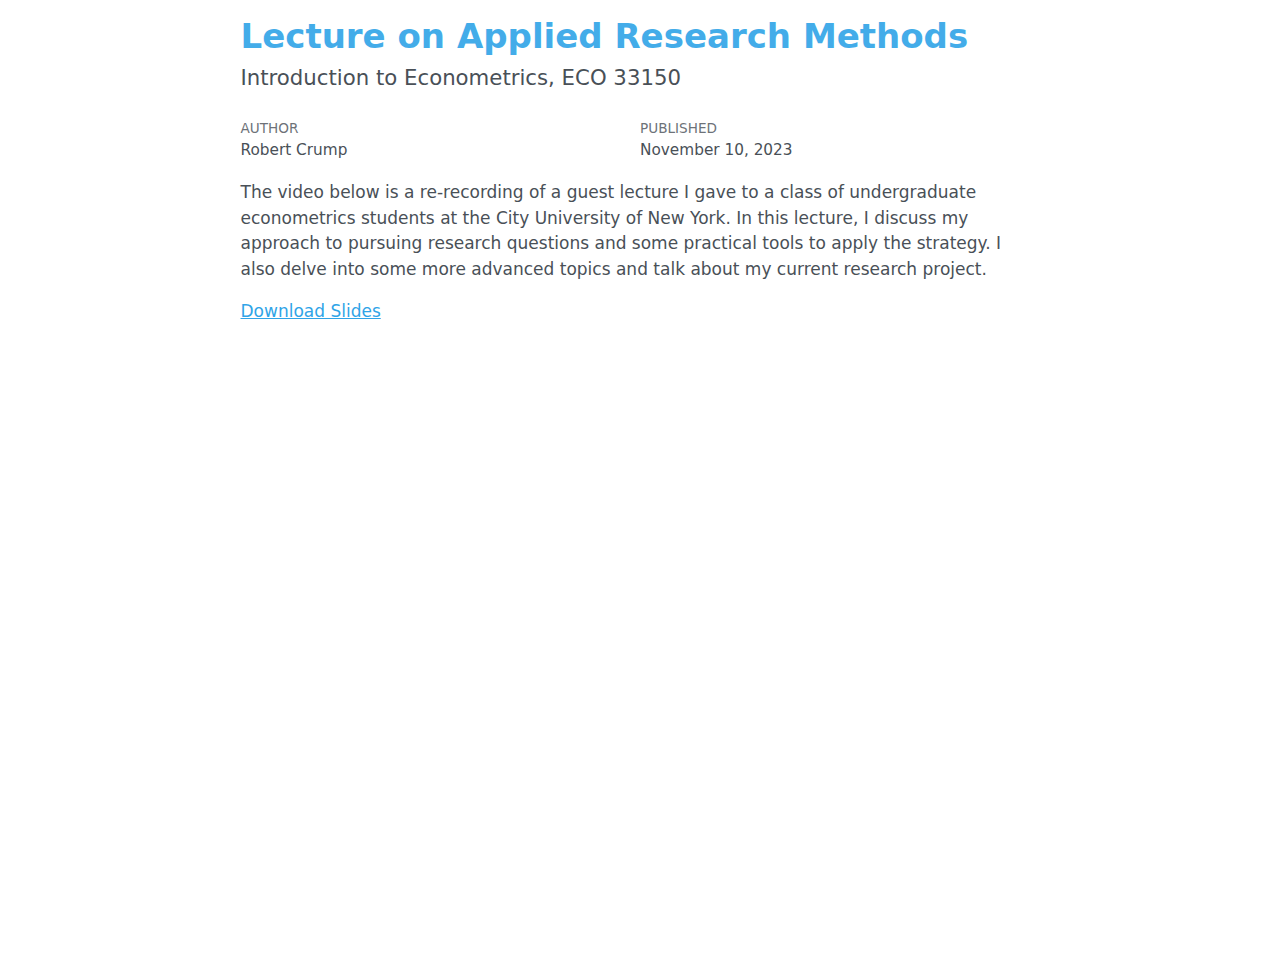
<file: pages/guest_lecture.html>
<!DOCTYPE html>
<html xmlns="http://www.w3.org/1999/xhtml" lang="en" xml:lang="en"><head>

<meta charset="utf-8">
<meta name="generator" content="quarto-1.3.340">

<meta name="viewport" content="width=device-width, initial-scale=1.0, user-scalable=yes">

<meta name="author" content="Robert Crump">
<meta name="dcterms.date" content="2023-11-10">

<title>Lecture on Applied Research Methods</title>
<style>
code{white-space: pre-wrap;}
span.smallcaps{font-variant: small-caps;}
div.columns{display: flex; gap: min(4vw, 1.5em);}
div.column{flex: auto; overflow-x: auto;}
div.hanging-indent{margin-left: 1.5em; text-indent: -1.5em;}
ul.task-list{list-style: none;}
ul.task-list li input[type="checkbox"] {
  width: 0.8em;
  margin: 0 0.8em 0.2em -1em; /* quarto-specific, see https://github.com/quarto-dev/quarto-cli/issues/4556 */ 
  vertical-align: middle;
}
</style>


<script src="guest_lecture_files/libs/clipboard/clipboard.min.js"></script>
<script src="guest_lecture_files/libs/quarto-html/quarto.js"></script>
<script src="guest_lecture_files/libs/quarto-html/popper.min.js"></script>
<script src="guest_lecture_files/libs/quarto-html/tippy.umd.min.js"></script>
<script src="guest_lecture_files/libs/quarto-html/anchor.min.js"></script>
<link href="guest_lecture_files/libs/quarto-html/tippy.css" rel="stylesheet">
<link href="guest_lecture_files/libs/quarto-html/quarto-syntax-highlighting.css" rel="stylesheet" id="quarto-text-highlighting-styles">
<script src="guest_lecture_files/libs/bootstrap/bootstrap.min.js"></script>
<link href="guest_lecture_files/libs/bootstrap/bootstrap-icons.css" rel="stylesheet">
<link href="guest_lecture_files/libs/bootstrap/bootstrap.min.css" rel="stylesheet" id="quarto-bootstrap" data-mode="light">


</head>

<body class="fullcontent">

<div id="quarto-content" class="page-columns page-rows-contents page-layout-article">

<main class="content" id="quarto-document-content">

<header id="title-block-header" class="quarto-title-block default">
<div class="quarto-title">
<h1 class="title">Lecture on Applied Research Methods</h1>
<p class="subtitle lead">Introduction to Econometrics, ECO 33150</p>
</div>



<div class="quarto-title-meta">

    <div>
    <div class="quarto-title-meta-heading">Author</div>
    <div class="quarto-title-meta-contents">
             <p>Robert Crump </p>
          </div>
  </div>
    
    <div>
    <div class="quarto-title-meta-heading">Published</div>
    <div class="quarto-title-meta-contents">
      <p class="date">November 10, 2023</p>
    </div>
  </div>
  
    
  </div>
  

</header>

<p>The video below is a re-recording of a guest lecture I gave to a class of undergraduate econometrics students at the City University of New York. In this lecture, I discuss my approach to pursuing research questions and some practical tools to apply the strategy. I also delve into some more advanced topics and talk about my current research project.</p>
<p><a href="https://rwrcrump.co/docs/Applied%20Research%20Methods.pdf">Download Slides</a></p>
<div class="quarto-video"><iframe data-external="1" src="https://www.youtube.com/embed/do1ixwa6Q6E" width="800" height="500" title="" frameborder="0" allow="accelerometer; autoplay; clipboard-write; encrypted-media; gyroscope; picture-in-picture" allowfullscreen=""></iframe></div>

</main>
<!-- /main column -->
<script id="quarto-html-after-body" type="application/javascript">
window.document.addEventListener("DOMContentLoaded", function (event) {
  const toggleBodyColorMode = (bsSheetEl) => {
    const mode = bsSheetEl.getAttribute("data-mode");
    const bodyEl = window.document.querySelector("body");
    if (mode === "dark") {
      bodyEl.classList.add("quarto-dark");
      bodyEl.classList.remove("quarto-light");
    } else {
      bodyEl.classList.add("quarto-light");
      bodyEl.classList.remove("quarto-dark");
    }
  }
  const toggleBodyColorPrimary = () => {
    const bsSheetEl = window.document.querySelector("link#quarto-bootstrap");
    if (bsSheetEl) {
      toggleBodyColorMode(bsSheetEl);
    }
  }
  toggleBodyColorPrimary();  
  const icon = "";
  const anchorJS = new window.AnchorJS();
  anchorJS.options = {
    placement: 'right',
    icon: icon
  };
  anchorJS.add('.anchored');
  const isCodeAnnotation = (el) => {
    for (const clz of el.classList) {
      if (clz.startsWith('code-annotation-')) {                     
        return true;
      }
    }
    return false;
  }
  const clipboard = new window.ClipboardJS('.code-copy-button', {
    text: function(trigger) {
      const codeEl = trigger.previousElementSibling.cloneNode(true);
      for (const childEl of codeEl.children) {
        if (isCodeAnnotation(childEl)) {
          childEl.remove();
        }
      }
      return codeEl.innerText;
    }
  });
  clipboard.on('success', function(e) {
    // button target
    const button = e.trigger;
    // don't keep focus
    button.blur();
    // flash "checked"
    button.classList.add('code-copy-button-checked');
    var currentTitle = button.getAttribute("title");
    button.setAttribute("title", "Copied!");
    let tooltip;
    if (window.bootstrap) {
      button.setAttribute("data-bs-toggle", "tooltip");
      button.setAttribute("data-bs-placement", "left");
      button.setAttribute("data-bs-title", "Copied!");
      tooltip = new bootstrap.Tooltip(button, 
        { trigger: "manual", 
          customClass: "code-copy-button-tooltip",
          offset: [0, -8]});
      tooltip.show();    
    }
    setTimeout(function() {
      if (tooltip) {
        tooltip.hide();
        button.removeAttribute("data-bs-title");
        button.removeAttribute("data-bs-toggle");
        button.removeAttribute("data-bs-placement");
      }
      button.setAttribute("title", currentTitle);
      button.classList.remove('code-copy-button-checked');
    }, 1000);
    // clear code selection
    e.clearSelection();
  });
  function tippyHover(el, contentFn) {
    const config = {
      allowHTML: true,
      content: contentFn,
      maxWidth: 500,
      delay: 100,
      arrow: false,
      appendTo: function(el) {
          return el.parentElement;
      },
      interactive: true,
      interactiveBorder: 10,
      theme: 'quarto',
      placement: 'bottom-start'
    };
    window.tippy(el, config); 
  }
  const noterefs = window.document.querySelectorAll('a[role="doc-noteref"]');
  for (var i=0; i<noterefs.length; i++) {
    const ref = noterefs[i];
    tippyHover(ref, function() {
      // use id or data attribute instead here
      let href = ref.getAttribute('data-footnote-href') || ref.getAttribute('href');
      try { href = new URL(href).hash; } catch {}
      const id = href.replace(/^#\/?/, "");
      const note = window.document.getElementById(id);
      return note.innerHTML;
    });
  }
      let selectedAnnoteEl;
      const selectorForAnnotation = ( cell, annotation) => {
        let cellAttr = 'data-code-cell="' + cell + '"';
        let lineAttr = 'data-code-annotation="' +  annotation + '"';
        const selector = 'span[' + cellAttr + '][' + lineAttr + ']';
        return selector;
      }
      const selectCodeLines = (annoteEl) => {
        const doc = window.document;
        const targetCell = annoteEl.getAttribute("data-target-cell");
        const targetAnnotation = annoteEl.getAttribute("data-target-annotation");
        const annoteSpan = window.document.querySelector(selectorForAnnotation(targetCell, targetAnnotation));
        const lines = annoteSpan.getAttribute("data-code-lines").split(",");
        const lineIds = lines.map((line) => {
          return targetCell + "-" + line;
        })
        let top = null;
        let height = null;
        let parent = null;
        if (lineIds.length > 0) {
            //compute the position of the single el (top and bottom and make a div)
            const el = window.document.getElementById(lineIds[0]);
            top = el.offsetTop;
            height = el.offsetHeight;
            parent = el.parentElement.parentElement;
          if (lineIds.length > 1) {
            const lastEl = window.document.getElementById(lineIds[lineIds.length - 1]);
            const bottom = lastEl.offsetTop + lastEl.offsetHeight;
            height = bottom - top;
          }
          if (top !== null && height !== null && parent !== null) {
            // cook up a div (if necessary) and position it 
            let div = window.document.getElementById("code-annotation-line-highlight");
            if (div === null) {
              div = window.document.createElement("div");
              div.setAttribute("id", "code-annotation-line-highlight");
              div.style.position = 'absolute';
              parent.appendChild(div);
            }
            div.style.top = top - 2 + "px";
            div.style.height = height + 4 + "px";
            let gutterDiv = window.document.getElementById("code-annotation-line-highlight-gutter");
            if (gutterDiv === null) {
              gutterDiv = window.document.createElement("div");
              gutterDiv.setAttribute("id", "code-annotation-line-highlight-gutter");
              gutterDiv.style.position = 'absolute';
              const codeCell = window.document.getElementById(targetCell);
              const gutter = codeCell.querySelector('.code-annotation-gutter');
              gutter.appendChild(gutterDiv);
            }
            gutterDiv.style.top = top - 2 + "px";
            gutterDiv.style.height = height + 4 + "px";
          }
          selectedAnnoteEl = annoteEl;
        }
      };
      const unselectCodeLines = () => {
        const elementsIds = ["code-annotation-line-highlight", "code-annotation-line-highlight-gutter"];
        elementsIds.forEach((elId) => {
          const div = window.document.getElementById(elId);
          if (div) {
            div.remove();
          }
        });
        selectedAnnoteEl = undefined;
      };
      // Attach click handler to the DT
      const annoteDls = window.document.querySelectorAll('dt[data-target-cell]');
      for (const annoteDlNode of annoteDls) {
        annoteDlNode.addEventListener('click', (event) => {
          const clickedEl = event.target;
          if (clickedEl !== selectedAnnoteEl) {
            unselectCodeLines();
            const activeEl = window.document.querySelector('dt[data-target-cell].code-annotation-active');
            if (activeEl) {
              activeEl.classList.remove('code-annotation-active');
            }
            selectCodeLines(clickedEl);
            clickedEl.classList.add('code-annotation-active');
          } else {
            // Unselect the line
            unselectCodeLines();
            clickedEl.classList.remove('code-annotation-active');
          }
        });
      }
  const findCites = (el) => {
    const parentEl = el.parentElement;
    if (parentEl) {
      const cites = parentEl.dataset.cites;
      if (cites) {
        return {
          el,
          cites: cites.split(' ')
        };
      } else {
        return findCites(el.parentElement)
      }
    } else {
      return undefined;
    }
  };
  var bibliorefs = window.document.querySelectorAll('a[role="doc-biblioref"]');
  for (var i=0; i<bibliorefs.length; i++) {
    const ref = bibliorefs[i];
    const citeInfo = findCites(ref);
    if (citeInfo) {
      tippyHover(citeInfo.el, function() {
        var popup = window.document.createElement('div');
        citeInfo.cites.forEach(function(cite) {
          var citeDiv = window.document.createElement('div');
          citeDiv.classList.add('hanging-indent');
          citeDiv.classList.add('csl-entry');
          var biblioDiv = window.document.getElementById('ref-' + cite);
          if (biblioDiv) {
            citeDiv.innerHTML = biblioDiv.innerHTML;
          }
          popup.appendChild(citeDiv);
        });
        return popup.innerHTML;
      });
    }
  }
    var localhostRegex = new RegExp(/^(?:http|https):\/\/localhost\:?[0-9]*\//);
      var filterRegex = new RegExp('/' + window.location.host + '/');
    var isInternal = (href) => {
        return filterRegex.test(href) || localhostRegex.test(href);
    }
    // Inspect non-navigation links and adorn them if external
 	var links = window.document.querySelectorAll('a[href]:not(.nav-link):not(.navbar-brand):not(.toc-action):not(.sidebar-link):not(.sidebar-item-toggle):not(.pagination-link):not(.no-external):not([aria-hidden]):not(.dropdown-item)');
    for (var i=0; i<links.length; i++) {
      const link = links[i];
      if (!isInternal(link.href)) {
          // target, if specified
          link.setAttribute("target", "_blank");
      }
    }
});
</script>
</div> <!-- /content -->



</body></html>
</file>
<file: pages/guest_lecture_files/libs/quarto-html/tippy.css>
.tippy-box[data-animation=fade][data-state=hidden]{opacity:0}[data-tippy-root]{max-width:calc(100vw - 10px)}.tippy-box{position:relative;background-color:#333;color:#fff;border-radius:4px;font-size:14px;line-height:1.4;white-space:normal;outline:0;transition-property:transform,visibility,opacity}.tippy-box[data-placement^=top]>.tippy-arrow{bottom:0}.tippy-box[data-placement^=top]>.tippy-arrow:before{bottom:-7px;left:0;border-width:8px 8px 0;border-top-color:initial;transform-origin:center top}.tippy-box[data-placement^=bottom]>.tippy-arrow{top:0}.tippy-box[data-placement^=bottom]>.tippy-arrow:before{top:-7px;left:0;border-width:0 8px 8px;border-bottom-color:initial;transform-origin:center bottom}.tippy-box[data-placement^=left]>.tippy-arrow{right:0}.tippy-box[data-placement^=left]>.tippy-arrow:before{border-width:8px 0 8px 8px;border-left-color:initial;right:-7px;transform-origin:center left}.tippy-box[data-placement^=right]>.tippy-arrow{left:0}.tippy-box[data-placement^=right]>.tippy-arrow:before{left:-7px;border-width:8px 8px 8px 0;border-right-color:initial;transform-origin:center right}.tippy-box[data-inertia][data-state=visible]{transition-timing-function:cubic-bezier(.54,1.5,.38,1.11)}.tippy-arrow{width:16px;height:16px;color:#333}.tippy-arrow:before{content:"";position:absolute;border-color:transparent;border-style:solid}.tippy-content{position:relative;padding:5px 9px;z-index:1}
</file>
<file: pages/guest_lecture_files/libs/quarto-html/quarto-syntax-highlighting.css>
/* quarto syntax highlight colors */
:root {
  --quarto-hl-ot-color: #003B4F;
  --quarto-hl-at-color: #657422;
  --quarto-hl-ss-color: #20794D;
  --quarto-hl-an-color: #5E5E5E;
  --quarto-hl-fu-color: #4758AB;
  --quarto-hl-st-color: #20794D;
  --quarto-hl-cf-color: #003B4F;
  --quarto-hl-op-color: #5E5E5E;
  --quarto-hl-er-color: #AD0000;
  --quarto-hl-bn-color: #AD0000;
  --quarto-hl-al-color: #AD0000;
  --quarto-hl-va-color: #111111;
  --quarto-hl-bu-color: inherit;
  --quarto-hl-ex-color: inherit;
  --quarto-hl-pp-color: #AD0000;
  --quarto-hl-in-color: #5E5E5E;
  --quarto-hl-vs-color: #20794D;
  --quarto-hl-wa-color: #5E5E5E;
  --quarto-hl-do-color: #5E5E5E;
  --quarto-hl-im-color: #00769E;
  --quarto-hl-ch-color: #20794D;
  --quarto-hl-dt-color: #AD0000;
  --quarto-hl-fl-color: #AD0000;
  --quarto-hl-co-color: #5E5E5E;
  --quarto-hl-cv-color: #5E5E5E;
  --quarto-hl-cn-color: #8f5902;
  --quarto-hl-sc-color: #5E5E5E;
  --quarto-hl-dv-color: #AD0000;
  --quarto-hl-kw-color: #003B4F;
}

/* other quarto variables */
:root {
  --quarto-font-monospace: SFMono-Regular, Menlo, Monaco, Consolas, "Liberation Mono", "Courier New", monospace;
}

pre > code.sourceCode > span {
  color: #003B4F;
}

code span {
  color: #003B4F;
}

code.sourceCode > span {
  color: #003B4F;
}

div.sourceCode,
div.sourceCode pre.sourceCode {
  color: #003B4F;
}

code span.ot {
  color: #003B4F;
  font-style: inherit;
}

code span.at {
  color: #657422;
  font-style: inherit;
}

code span.ss {
  color: #20794D;
  font-style: inherit;
}

code span.an {
  color: #5E5E5E;
  font-style: inherit;
}

code span.fu {
  color: #4758AB;
  font-style: inherit;
}

code span.st {
  color: #20794D;
  font-style: inherit;
}

code span.cf {
  color: #003B4F;
  font-style: inherit;
}

code span.op {
  color: #5E5E5E;
  font-style: inherit;
}

code span.er {
  color: #AD0000;
  font-style: inherit;
}

code span.bn {
  color: #AD0000;
  font-style: inherit;
}

code span.al {
  color: #AD0000;
  font-style: inherit;
}

code span.va {
  color: #111111;
  font-style: inherit;
}

code span.bu {
  font-style: inherit;
}

code span.ex {
  font-style: inherit;
}

code span.pp {
  color: #AD0000;
  font-style: inherit;
}

code span.in {
  color: #5E5E5E;
  font-style: inherit;
}

code span.vs {
  color: #20794D;
  font-style: inherit;
}

code span.wa {
  color: #5E5E5E;
  font-style: italic;
}

code span.do {
  color: #5E5E5E;
  font-style: italic;
}

code span.im {
  color: #00769E;
  font-style: inherit;
}

code span.ch {
  color: #20794D;
  font-style: inherit;
}

code span.dt {
  color: #AD0000;
  font-style: inherit;
}

code span.fl {
  color: #AD0000;
  font-style: inherit;
}

code span.co {
  color: #5E5E5E;
  font-style: inherit;
}

code span.cv {
  color: #5E5E5E;
  font-style: italic;
}

code span.cn {
  color: #8f5902;
  font-style: inherit;
}

code span.sc {
  color: #5E5E5E;
  font-style: inherit;
}

code span.dv {
  color: #AD0000;
  font-style: inherit;
}

code span.kw {
  color: #003B4F;
  font-style: inherit;
}

.prevent-inlining {
  content: "</";
}

/*# sourceMappingURL=debc5d5d77c3f9108843748ff7464032.css.map */
</file>
